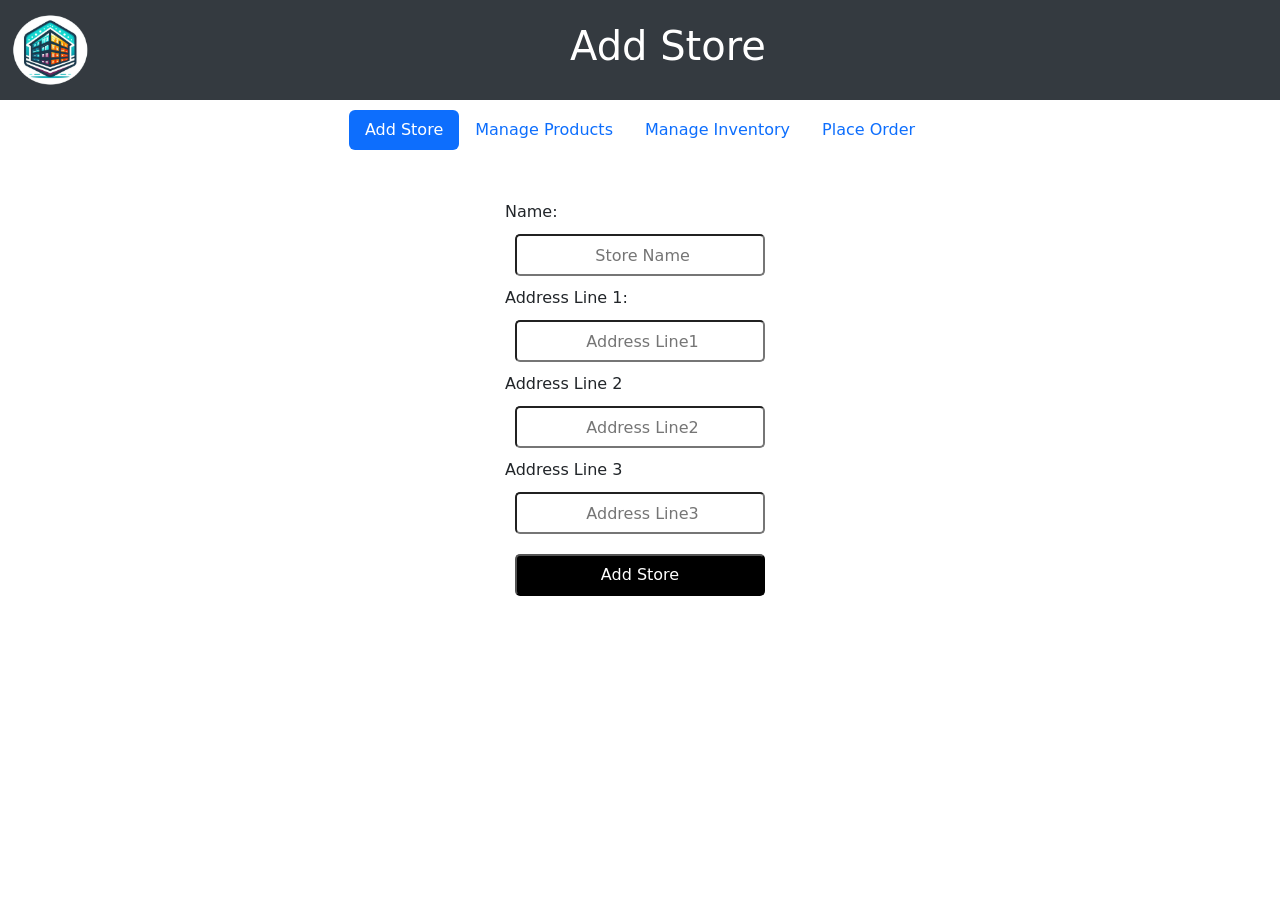
<file: front-end/index.html>
<!DOCTYPE html>
<html lang="en">

<head>
    <meta charset="UTF-8">
    <meta name="viewport" content="width=device-width, initial-scale=1.0">
    <title>IMS: Manage Inventory
    </title>
    <!-- Latest compiled and minified CSS -->
    <link href="https://cdn.jsdelivr.net/npm/bootstrap@5.3.3/dist/css/bootstrap.min.css" rel="stylesheet">

    <!-- Latest compiled JavaScript -->
    <script src="https://cdn.jsdelivr.net/npm/bootstrap@5.3.3/dist/js/bootstrap.bundle.min.js"></script>



    <link rel="stylesheet" href="frontend.css">
    <link rel="shortcut icon" href="images/Logo.png" type="image/x-icon">

    <script src="script.js"></script>


</head>

<body>

    <nav class="navbar navbar-expand-sm bg-dark navbar-dark">
        <div id="navitem">
            <a class="navbar-brand" href="#">
                <img src="images/Logo.png" alt="Avatar Logo" class="rounded-pill">
            </a>
            <div id="head">
                <h1 style="color: white;">Manage Inventory </h1>
            </div>
        </div>
    </nav>

    <div id="navbelow">

        <ul class="nav nav-pills">

            <li class="nav-item">
                <a class="nav-link active" id="navBar1" data-bs-toggle="pill" href="#AddStore" onclick="location=`frontend.html`">Add Store</a>
            </li>

            <li class="nav-item">
                <a class="nav-link" id="navBar2" data-bs-toggle="pill" href="#ManageProducts">Manage Products</a>
            </li>

            <li class="nav-item">
                <a class="nav-link" id="navBar3" data-bs-toggle="pill" href="#ManageInventory">Manage Inventory </a>

            </li>
            <li class="nav-item">
                <a class="nav-link" id="navBar4" data-bs-toggle="pill" href="#PlaceOrder">Place Order</a>
            </li>

        </ul>
    </div>


    <div class="tab-content">
        <div class="tab-pane container fade" id="ManageInventory">
            <div>
                <div id="form">
                    <div style="display: flex; justify-content: center;">
                        <form id="myform" onsubmit="viewProduct(event)"
                            style="display: flex; justify-content: center; align-items: center;">
                            <label for="storeId">Store Id: </label>
                            <input type="number" name="storeId" id="vstoreId" placeholder="Store Id" required>
                            <input type="submit" id="ViewProductButton" value="View products">
                        </form>
                    </div>

                    <div class="row" style="display: flex;">
                        <div class="col">
                            <select name="category" class="category" id="category" required onchange="filter()"
                                disabled>
                                <option value="Allcategory" selected>All category</option>
                                <option value="Mobile">Mobile </option>
                                <option value="TV and AV">TV and AV</option>
                                <option value="Home Appliances">Home Appliances</option>
                                <option value="Laptops and Monitors">Laptops and Monitors</option>
                                <option value="Accessories">Accessories</option>
                            </select>
                        </div>

                        <div class="col" style="display: flex;">
                            <input type="text" name="searchBar" id="searchBar" placeholder="Type Here" disabled>
                            <input type="submit" id="SearchButton" value="Search" onclick="filter()" disabled>
                        </div>
                        <div class="col">
                            <input type="submit" id="AddProducts" value="Add Product" onclick="redirectToAddPrdouct()"
                                style="background-color: rgb(125, 231, 125);color: black;">

                        </div>

                    </div>


                </div>




            </div>

            <div class="tablediv container-fluid">
                <table class="table table-hover styled-table">

                    <thead>
                        <tr>
                            <th scope="col">ProductId</th>
                            <th scope="col">Product Name</th>
                            <th scope="col">Category</th>
                            <th scope="col">Price</th>
                            <th scope="col">SKU</th>
                            <th scope="col">Stock Level</th>
                            <th scope="col">Reviews</th>
                            <th scope="col">Edit</th>
                            <th scope="col">Delete</th>
                        </tr>
                    </thead>
                    <tbody id="tableBody">

                    </tbody>
                </table>
            </div>
        </div>


        <div class="tab-pane container fade" id="ManageProducts">


            <div id="form" style="margin-top: 50px; margin-bottom: 50px;">

                <div class="row" id="all-product-list" style="display: flex;">
                    <div class="col">
                        <input type="submit" id="AddParentProduct" value="Add Product"
                            onclick="RedirectToAddParentProduct()"
                            style="background-color: rgb(125, 231, 125);color: black;">

                    </div>
                    <div class="col">
                        <input type="text" name="searchBar" id="ProductsearchBar" placeholder="Type Here">
                        <input type="submit" id="ProductSearchButton" value="Search" onclick="filterParentProduct()">
                    </div>
                    <div class="col">
                        <select name="category" class="pcategory" id="pcategory" required
                            onchange="filterParentProduct()">
                            <option value="Allcategory" selected>All category</option>
                            <option value="Mobile">Mobile </option>
                            <option value="TV and AV">TV and AV</option>
                            <option value="Home Appliances">Home Appliances</option>
                            <option value="Laptops and Monitors">Laptops and Monitors</option>
                            <option value="Accessories">Accessories</option>
                        </select>

                    </div>
                </div>



            </div>

            <div class="tablediv container-fluid">
                <table class="table table-hover styled-table">

                    <thead>
                        <tr>
                            <th scope="col">ProductId</th>
                            <th scope="col">Product Name</th>
                            <th scope="col">Category</th>
                            <th scope="col">Price</th>
                            <th scope="col">SKU</th>
                            <th scope="col">Edit</th>
                            <th scope="col">Delete</th>
                        </tr>
                    </thead>
                    <tbody id="allProducts">

                    </tbody>
                </table>
                <div id="paginationControls">

                </div><br>
            </div>
        </div>


        <div class="tab-pane container active" id="AddStore">
            <div>
                <div id="form">
                    <form id="myform" class="addStoreForm" onsubmit="addStore(event)">
                        <label for="storeName"> Name:</label>
                        <input type="text" id="storeName" name="storeName" placeholder=" Store Name" required>
                        <label for="storeAddress1"> Address Line 1:</label>
                        <input type="text" id="storeAddress1" name="storeAddress1" placeholder=" Address Line1"
                            maxlength="26" required>
                        <label for="storeAddress2"> Address Line 2</label>
                        <input type="text" id="storeAddress2" name="storeAddress2" placeholder=" Address Line2"
                            maxlength="26">
                        <label for="storeAddress3"> Address Line 3</label>
                        <input type="text" id="storeAddress3" name="storeAddress3" placeholder=" Address Line3"
                            maxlength="26">

                        <input type="submit" value="Add Store">
                    </form>
                </div>
            </div>
        </div>

        <div class="tab-pane container fade" id="PlaceOrder">

            <div id="Orderform" class="container">
                <form id="myform" onsubmit="validateStoreId(event)"
                    style="display:flex;align-items: center; justify-content: center; margin-bottom: 50px;">
                    <label for="orderStoreId"> Store Id:</label>
                    <input type="number" name="orderStoreId" id="orderStoreId" placeholder=" Store Id" required>

                    <input type="submit" id="ViewProductButton" value="Validate">

                </form>
                <form onsubmit="placeOrder(event)">
                    <div id="displayForm" style="display: none;">

                        <div id="CustomerForm">
                            <h2>Customer Details</h2>
                            <div id="CustomerDetails">
                                <div class="row">
                                    <div class="col">
                                        <label for="customerName"> Name:</label>
                                        <input type="text" name="customerName" id="customerName" placeholder=" Name"
                                            required>
                                    </div>
                                    <div class="col">
                                        <label for="customerEmail"> Email:</label>
                                        <input type="email" name="customerEmail" id="customerEmail" placeholder=" Email"
                                            required>
                                    </div>

                                </div>
                                <div class="row">
                                    <div class="col">
                                        <label for="customerPhone"> Mobile No:</label>
                                        <input type="tel" name="customerPhone" id="customerPhone"
                                            placeholder=" Mobile No" required>
                                    </div>
                                    <div class="col">
                                        <label for="datetime">Date and Time:</label>
                                        <input type="datetime-local" name="datetime" id="datetime"
                                            placeholder=" Date and time" required disabled>
                                    </div>
                                </div>
                            </div>

                            <div style="display: flex; justify-content: left; margin-top: 20px;">
                                <h2>Order Details</h2>
                            </div>
                            <div id="OrderList">
                                <table id="productTable">
                                    <thead>
                                        <tr>
                                            <th>Serial No</th>
                                            <th>Product Name</th>
                                            <th>Product ID</th>
                                            <th>Price</th>
                                            <th>Quantity</th>
                                            <th>Total Price</th>
                                            <th>Remove</th>
                                        </tr>
                                    </thead>
                                    <tbody id="OrderListBody">

                                        <tr id="1">
                                            <td><input type="text" value="1" class="input-cell SerialNo" disabled>
                                            </td>
                                            <td><input type="text" class="input-cell" id="orderProductName1"
                                                    placeholder=" Product Name" onkeyup="fillProductId(1)" required>
                                                <div id="OrderSuggestion1">

                                                </div>
                                            </td>

                                            <td><input type="text" class="input-cell" id="orderProductId1"
                                                    placeholder=" ProductId" disabled required></td>
                                            <td><input type="text" class="input-cell" id="orderProductPrice1"
                                                    placeholder="  Product price" disabled required></td>
                                            <td><input type="text" class="input-cell" id="orderProductQuantity1"
                                                    placeholder=" Quantity" required
                                                    onkeyup="calculatePrice(1),validateQuantity(1)"></td>
                                            <td><input type="text" class="input-cell" id="orderTotal1"
                                                    placeholder=" Total Here" disabled required></td>
                                            <td><button type="button" class="remove-btn"
                                                    onclick="deleteDiv(1)">Remove</button></td>
                                        </tr>

                                    </tbody>

                                </table>

                                <div id="AddBtn">
                                    <button type="button" onclick="createMoreOrderField()">Add Field</button>
                                </div>


                            </div>

                            <div id="totalOrderValuediv">
                                <label for="OrderValue">Total Price</label>
                                <input type="number" name="totalOrderValue" id="totalOrderValue"
                                    placeholder="Total Price" required disabled>
                            </div>


                        </div>
                        <div id="submitButton" style="display: none; ">
                            <input type="submit" value="Place Order">
                        </div>
                </form>




            </div>
        </div>

    </div>



    <div id="modal">
        <div class="modal" id="myModal">
            <div class="modal-dialog">
                <div class="modal-content">
                    <div class="modal-header">
                        <h4 class="modal-title">Alert</h4>
                        <button type="button" class="btn-close" data-bs-dismiss="modal"></button>
                    </div>

                    <!-- Modal body -->
                    <div class="modal-body">
                        <span>Are you sure you want to delete</span>
                        <span id="deleteProuctName" style="display: inline-block;"></span>
                        <span> from database permanently</span>
                    </div>

                    <!-- Modal footer -->
                    <div class="modal-footer" id="modal-footer">
                    </div>

                </div>
            </div>
        </div>
    </div>



    <script>
        window.onload = () => {
            const url = window.location.href;
            const params = new URLSearchParams(window.location.search);
            const navbar = params.get('id');
            const storeId = params.get('storeid');
            if (storeId) 
            {
                document.getElementById('vstoreId').value=storeId;
                document.getElementById('ViewProductButton').click();
            }
            if (navbar) {
                let navbar1 = document.getElementById('navBar1');
                let navbarText = document.getElementById('AddStore');
                navbar1.classList.remove('active');
                navbarText.classList.remove('active');
                navbarText.classList.add('fade');
                let currentNavbar = document.getElementById(navbar);
                currentNavbar.classList.add('active');
                let hrefValue = currentNavbar.getAttribute("href");
                let activeContent = document.querySelector(hrefValue);
                activeContent.classList.remove('fade');
                activeContent.classList.add('active');
            }
            viewProductList();
        }

        function RedirectToAddParentProduct() {
            location.href = `add-parent-product.html`;
        }

        function redirectToAddPrdouct() {
            let storeId = document.getElementById('vstoreId').value;
            if (storeId) {
                location.href = `add-product.html?storeId=${storeId}`
            }
            else {
                alert("Enter store id first");
            }

        }



    </script>







</body>

</html>
</file>
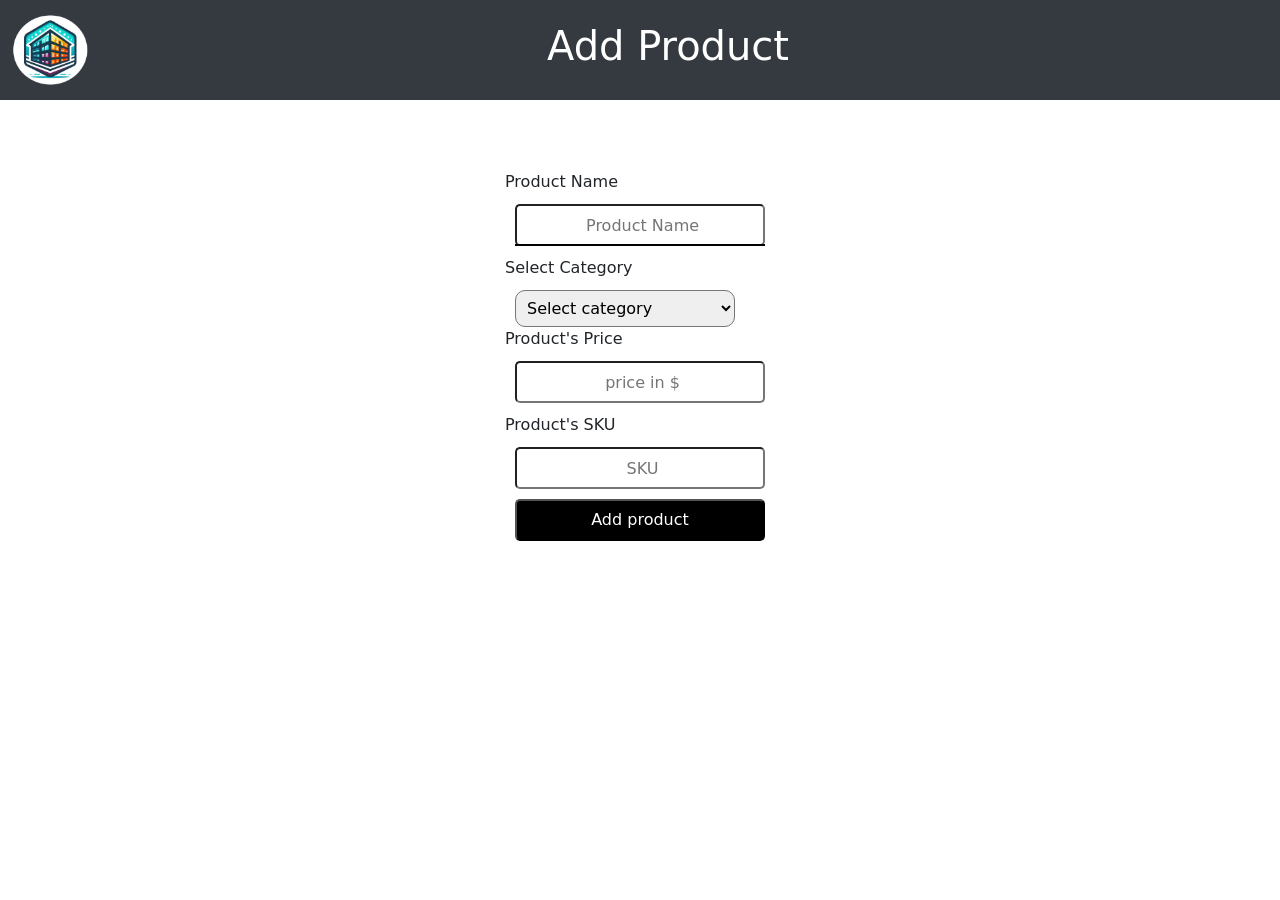
<file: front-end/add-parent-product.html>
<!DOCTYPE html>
<html lang="en">

<head>
    <meta charset="UTF-8">
    <meta name="viewport" content="width=device-width, initial-scale=1.0">
    <title>IMS: Manage Inventory
    </title>
    <!-- Latest compiled and minified CSS -->
    <link href="https://cdn.jsdelivr.net/npm/bootstrap@5.3.3/dist/css/bootstrap.min.css" rel="stylesheet">

    <!-- Latest compiled JavaScript -->
    <script src="https://cdn.jsdelivr.net/npm/bootstrap@5.3.3/dist/js/bootstrap.bundle.min.js"></script>



    <link rel="stylesheet" href="frontend.css">
    <link rel="shortcut icon" href="images/Logo.png" type="image/x-icon">

    <script src="script.js"></script>


</head>

<body>

    <nav class="navbar navbar-expand-sm bg-dark navbar-dark">
        <div id="navitem">
            <a class="navbar-brand" href="#">
                <img src="images/Logo.png" alt="Avatar Logo" class="rounded-pill">
            </a>
            <div id="head">
                <h1 style="color: white;">Add Product </h1>
            </div>
        </div>

    </nav>

    <div id="form" style="display: flex;">

        <form id="myform" onsubmit="addParentProduct(event)">

            <label for="parentproductName"> Product Name</label>
            <input type="text" name="parentproductName" id="parentproductName" placeholder=" Product Name"
                required>
            <div id="aStoreSuggestion" style="margin-bottom: 10px;">

            </div>

            <label for="parentcategory">Select Category</label>
            <select name="parentcategory" class="category" id="parentcategory" required>
                <option value="" selected>Select category</option>
                <option value="Mobile">Mobile </option>
                <option value="TV and AV">TV and AV</option>
                <option value="Home Appliances">Home Appliances</option>
                <option value="Laptops and Monitors">Laptops and Monitors</option>
                <option value="Accessories">Accessories</option>
            </select>
            <label for="pparentroductPrice"> Product's Price</label>
            <input type="text" name="parentproductPrice" id="parentproductPrice" placeholder=" price in $"
                required>
            <label for="SKU"> Product's SKU</label>
            <input type="text" name="parentSKU" id="parentSKU" placeholder=" SKU" required>

            <input type="submit" value="Add product">
        </form>
    </div>





    <script>
        window.onload = () => {
            const url = window.location.href;
            const params = new URLSearchParams(window.location.search);
            let storeId = params.get('storeId');
            let storeField = document.getElementById('astoreId');
            storeField.value = storeId;
        }

    </script>


</body>

</html>
</file>
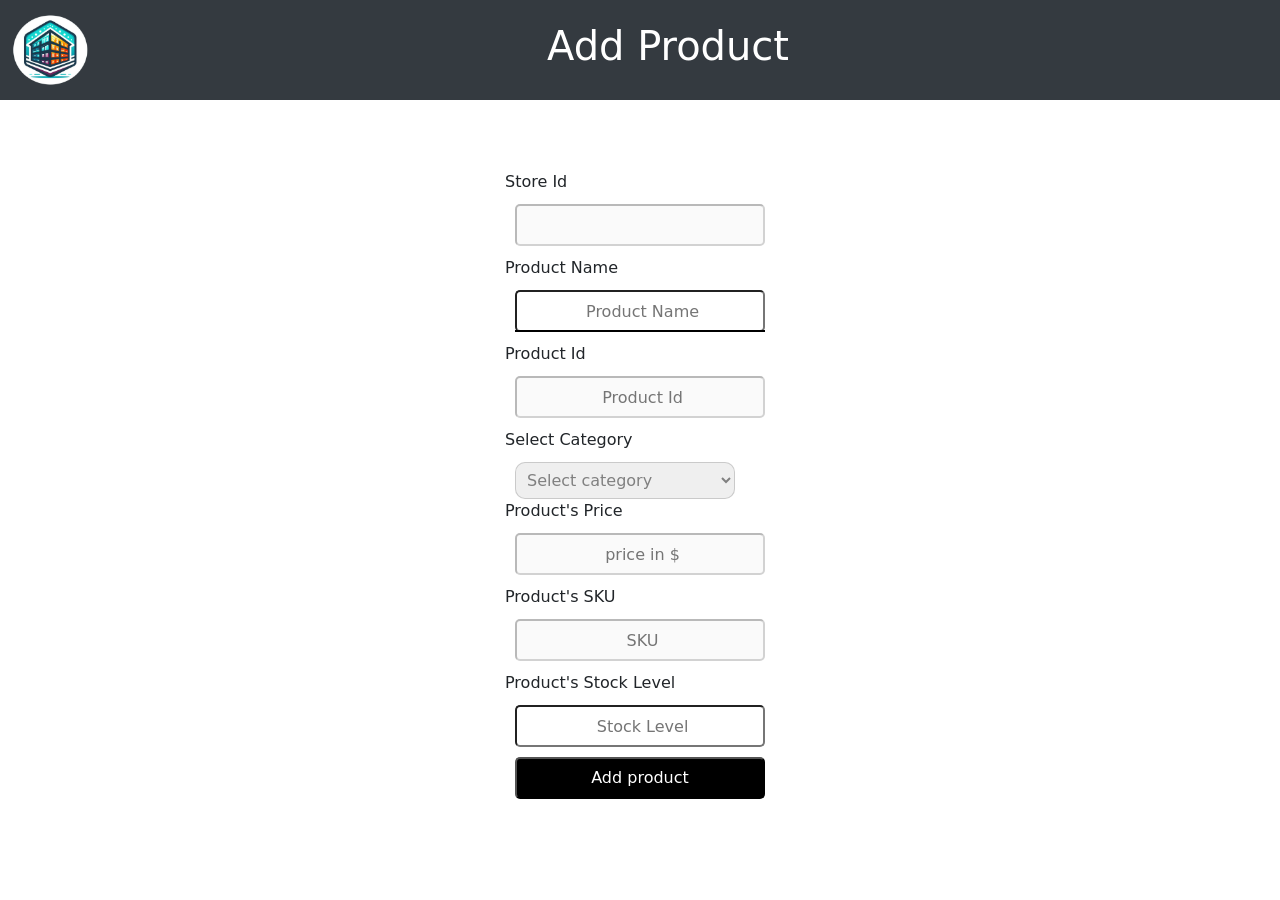
<file: front-end/add-product.html>
<!DOCTYPE html>
<html lang="en">

<head>
    <meta charset="UTF-8">
    <meta name="viewport" content="width=device-width, initial-scale=1.0">
    <title>IMS: Manage Inventory
    </title>
    <!-- Latest compiled and minified CSS -->
    <link href="https://cdn.jsdelivr.net/npm/bootstrap@5.3.3/dist/css/bootstrap.min.css" rel="stylesheet">

    <!-- Latest compiled JavaScript -->
    <script src="https://cdn.jsdelivr.net/npm/bootstrap@5.3.3/dist/js/bootstrap.bundle.min.js"></script>



    <link rel="stylesheet" href="frontend.css">
    <link rel="shortcut icon" href="images/Logo.png" type="image/x-icon">

    <script src="script.js"></script>





</head>

<body>

    <nav class="navbar navbar-expand-sm bg-dark navbar-dark">
        <div id="navitem">
            <a class="navbar-brand" href="#">
                <img src="images/Logo.png" alt="Avatar Logo" class="rounded-pill">
            </a>
            <div id="head">
                <h1 style="color: white;">Add Product </h1>
            </div>
        </div>

    </nav>


   

    <div id="form" style="display: flex;">

        <form id="myform" onsubmit="addProductToInventory(event)">
            <label for="astoreId"> Store Id</label>
            <input type="text" name="astoreId" id="astoreId" required disabled>
            <label for="productName"> Product Name</label>
            <input type="text" name="productName" id="productName" placeholder=" Product Name" required
                onkeyup="fillProductName()">
            <div id="aStoreSuggestion" style="margin-bottom: 10px;">
                
            </div>

            <label for="productId"> Product Id</label>
            <input type="text" name="productId" id="productId" placeholder=" Product Id" required disabled>
            <label for="category">Select Category</label>
            <select name="category" class="category" id="category" required disabled>
                <option value="" selected disabled>Select category</option>
                <option value="Mobile">Mobile </option>
                <option value="TV and AV">TV and AV</option>
                <option value="Home Appliances">Home Appliances</option>
                <option value="Laptops and Monitors">Laptops and Monitors</option>
                <option value="Accessories">Accessories</option>
            </select>
            <label for="productPrice"> Product's Price</label disabled>
            <input type="text" name="productPrice" id="productPrice" placeholder=" price in $" required disabled>
            <label for="SKU"> Product's SKU</label>
            <input type="text" name="SKU" id="SKU" placeholder=" SKU" required disabled>
            <label for="astockLevel"> Product's Stock Level</label>
            <input type="text" name="astockLevel" id="astockLevel" placeholder=" Stock Level">

            <input type="submit" value="Add product">
        </form>




    </div>

    <script>
        window.onload = () => {
            const url = window.location.href;
            const params = new URLSearchParams(window.location.search);
            let storeId = params.get('storeId');
            let storeField = document.getElementById('astoreId');
            storeField.value = storeId;
        }

    </script>


</body>

</html>
</file>
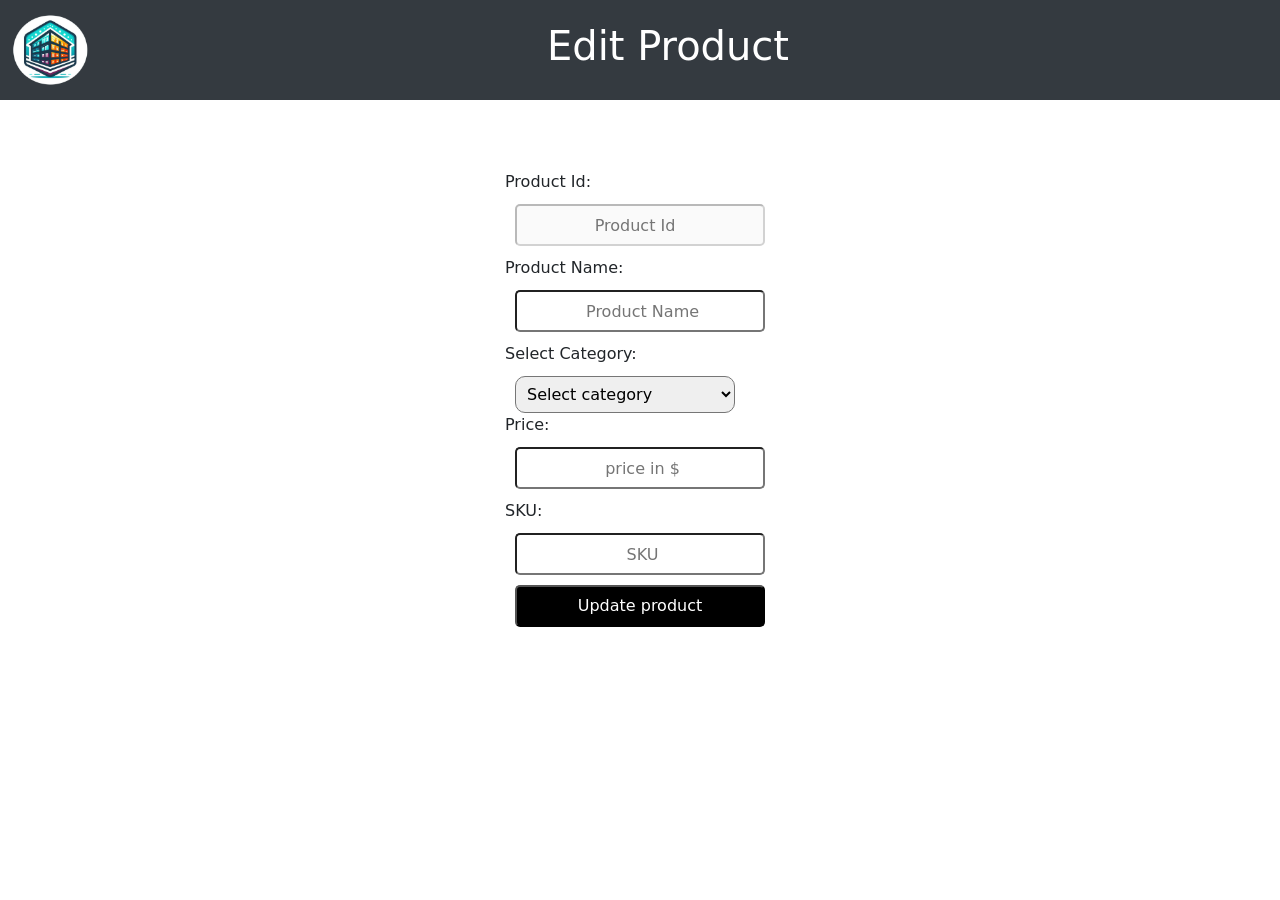
<file: front-end/edit-parent-product.html>
<!DOCTYPE html>
<html lang="en">

<head>
    <meta charset="UTF-8">
    <meta name="viewport" content="width=device-width, initial-scale=1.0">
    <title>IMS: Manage Inventory
    </title>
    <!-- Latest compiled and minified CSS -->
    <link href="https://cdn.jsdelivr.net/npm/bootstrap@5.3.3/dist/css/bootstrap.min.css" rel="stylesheet">

    <!-- Latest compiled JavaScript -->
    <script src="https://cdn.jsdelivr.net/npm/bootstrap@5.3.3/dist/js/bootstrap.bundle.min.js"></script>



    <link rel="stylesheet" href="frontend.css">
    <link rel="shortcut icon" href="images/Logo.png" type="image/x-icon">

    <script src="script.js"></script>







</head>

<body>

    <nav class="navbar navbar-expand-sm bg-dark navbar-dark">
        <div id="navitem">
            <a class="navbar-brand" href="#">
                <img src="images/Logo.png" alt="Avatar Logo" class="rounded-pill">
            </a>
            <div id="head">
                <h1 style="color: white;">Edit Product</h1>
            </div>
        </div>

    </nav>







    <div id="form" style="display: flex;">
        <form id="myform" onsubmit="updateParentProduct(event)">

            <div>
                <label for="pproductId"> Product Id:</label>
                <input type="number" name="pproductId" id="pproductId" placeholder=" Product Id" disabled>
            </div>
            <div>
                <label for="pproductName"> Product Name:</label>
                <input type="text" name="pproductName" id="pproductName" placeholder=" Product Name" required>
            </div>

            <div>
                <label for="pcategory">Select Category:</label>
                <select name="pcategory" class="category" id="pcategory" required>
                    <option value="" selected disabled>Select category</option>
                    <option value="Mobile">Mobile </option>
                    <option value="TV and AV">TV and AV</option>
                    <option value="Home Appliances">Home Appliances</option>
                    <option value="Laptops and Monitors">Laptops and Monitors</option>
                    <option value="Accessories">Accessories</option>
                </select>
            </div>

            <div>
                <label for="pproductPrice"> Price:</label>

                <input type="text" name="pproductPrice" id="pproductPrice" placeholder=" price in $" required>
            </div>

            <div>
                <label for="pSKU"> SKU:</label>

                <input type="text" name="pSKU" id="pSKU" placeholder=" SKU">
            </div>

            <div>
                <input type="submit" value="Update product">
            </div>
        </form>
    </div>



    <script>
        window.onload = () => {
            const url = window.location.href;
            const params = new URLSearchParams(window.location.search);
            const productId = params.get('productId');
            document.getElementById('pproductId').value = productId;

            setTimeout(() => {
                getProductByid(productId);
            }, 100);


        }

    </script>


</body>

</html>
</file>
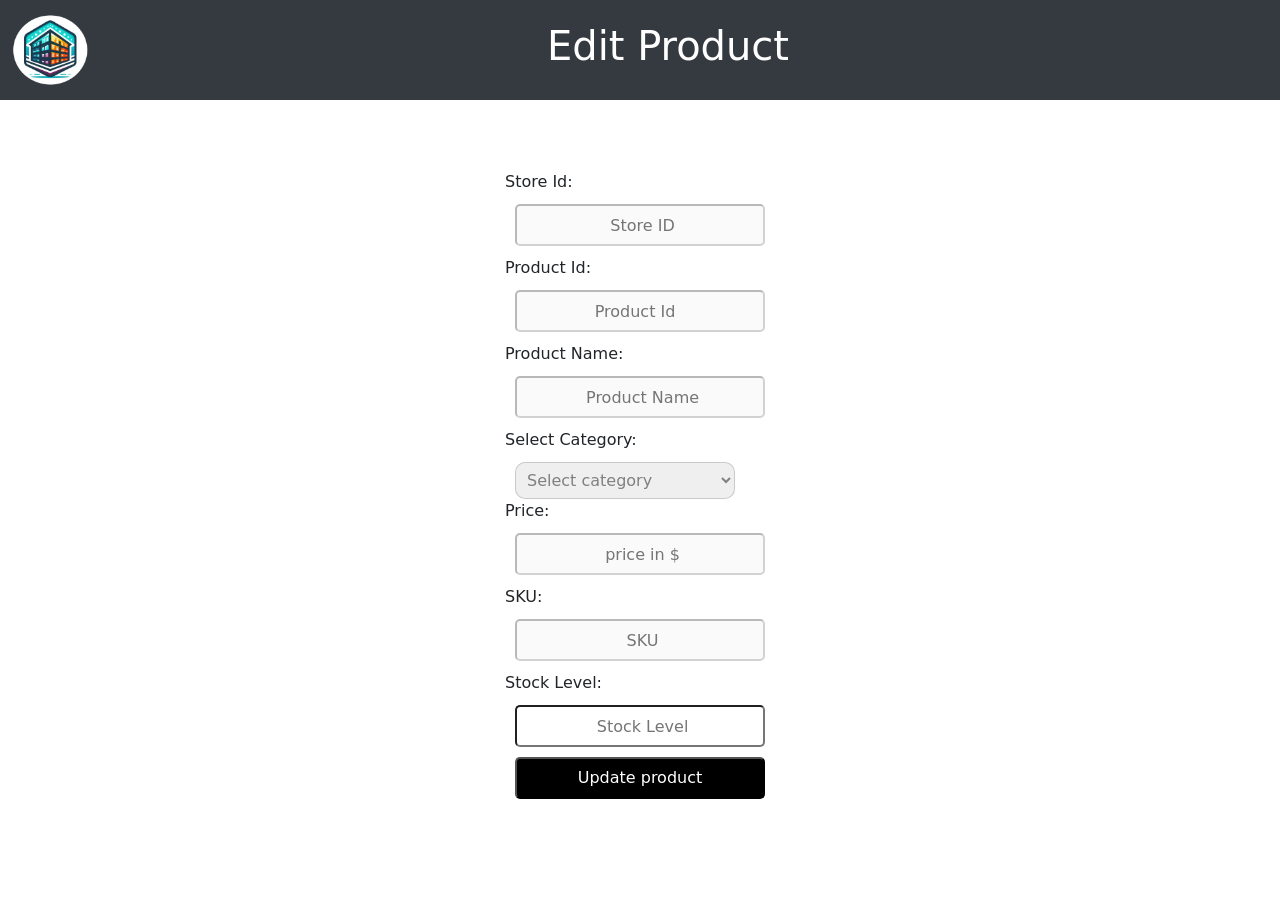
<file: front-end/edit-product.html>
<!DOCTYPE html>
<html lang="en">

<head>
    <meta charset="UTF-8">
    <meta name="viewport" content="width=device-width, initial-scale=1.0">
    <title>IMS: Manage Inventory
    </title>
    <!-- Latest compiled and minified CSS -->
    <link href="https://cdn.jsdelivr.net/npm/bootstrap@5.3.3/dist/css/bootstrap.min.css" rel="stylesheet">

    <!-- Latest compiled JavaScript -->
    <script src="https://cdn.jsdelivr.net/npm/bootstrap@5.3.3/dist/js/bootstrap.bundle.min.js"></script>



    <link rel="stylesheet" href="frontend.css">
    <link rel="shortcut icon" href="images/Logo.png" type="image/x-icon">

    <script src="script.js"></script>


</head>

<body>

    <nav class="navbar navbar-expand-sm bg-dark navbar-dark">
        <div id="navitem">
            <a class="navbar-brand" href="#">
                <img src="images/Logo.png" alt="Avatar Logo" class="rounded-pill">
            </a>
            <div id="head">
                <h1 style="color: white;">Edit Product</h1>

            </div>
        </div>

    </nav>



    <div id="form" style="display: flex;">
        <form id="myform" onsubmit="updateProduct(event)">
            <div>
                <label for="ustoreId"> Store Id:</label>

                <input type="text" name="ustoreId" id="ustoreId" placeholder=" Store ID" required readonly
                    disabled>
            </div>

            <div>
                <label for="uproductId"> Product Id:</label>
                <input type="number" name="productId" id="uproductId" placeholder=" Product Id" readonly disabled>
            </div>
            <div>
                <label for="uproductName"> Product Name:</label>
                <input type="text" name="productName" id="uproductName" placeholder=" Product Name" required
                    disabled>
            </div>

            <div>
                <label for="ucategory">Select Category:</label>
                <select name="category" class="category" id="ucategory" required disabled>
                    <option value="" selected disabled>Select category</option>
                    <option value="Mobile">Mobile </option>
                    <option value="TV and AV">TV and AV</option>
                    <option value="Home Appliances">Home Appliances</option>
                    <option value="Laptops and Monitors">Laptops and Monitors</option>
                    <option value="Accessories">Accessories</option>
                </select>
            </div>

            <div>
                <label for="uproductPrice"> Price:</label>

                <input type="text" name="productPrice" id="uproductPrice" placeholder=" price in $" required
                    disabled>
            </div>

            <div>
                <label for="uSKU"> SKU:</label>

                <input type="text" name="SKU" id="uSKU" placeholder=" SKU" disabled>
            </div>

            <div>
                <label for="ustockLevel"> Stock Level:</label>

                <input type="text" name="stockLevel" id="ustockLevel" placeholder=" Stock Level">
            </div>

            <div>
                <input type="submit" value="Update product">
            </div>
        </form>
    </div>





    <script>
        window.onload = () => {
            const url = window.location.href;
            const params = new URLSearchParams(window.location.search);
            const productId = params.get('productId');
            let storeId = params.get('storeId');
            let stockLevel = params.get('stockLevel');
            let stockField = document.getElementById('ustockLevel')
            let storeField = document.getElementById('ustoreId');
            stockField.value = stockLevel;
            storeField.value = storeId;
            setInterval(viewProductByid(productId), 1000);

        }

    </script>


</body>

</html>
</file>
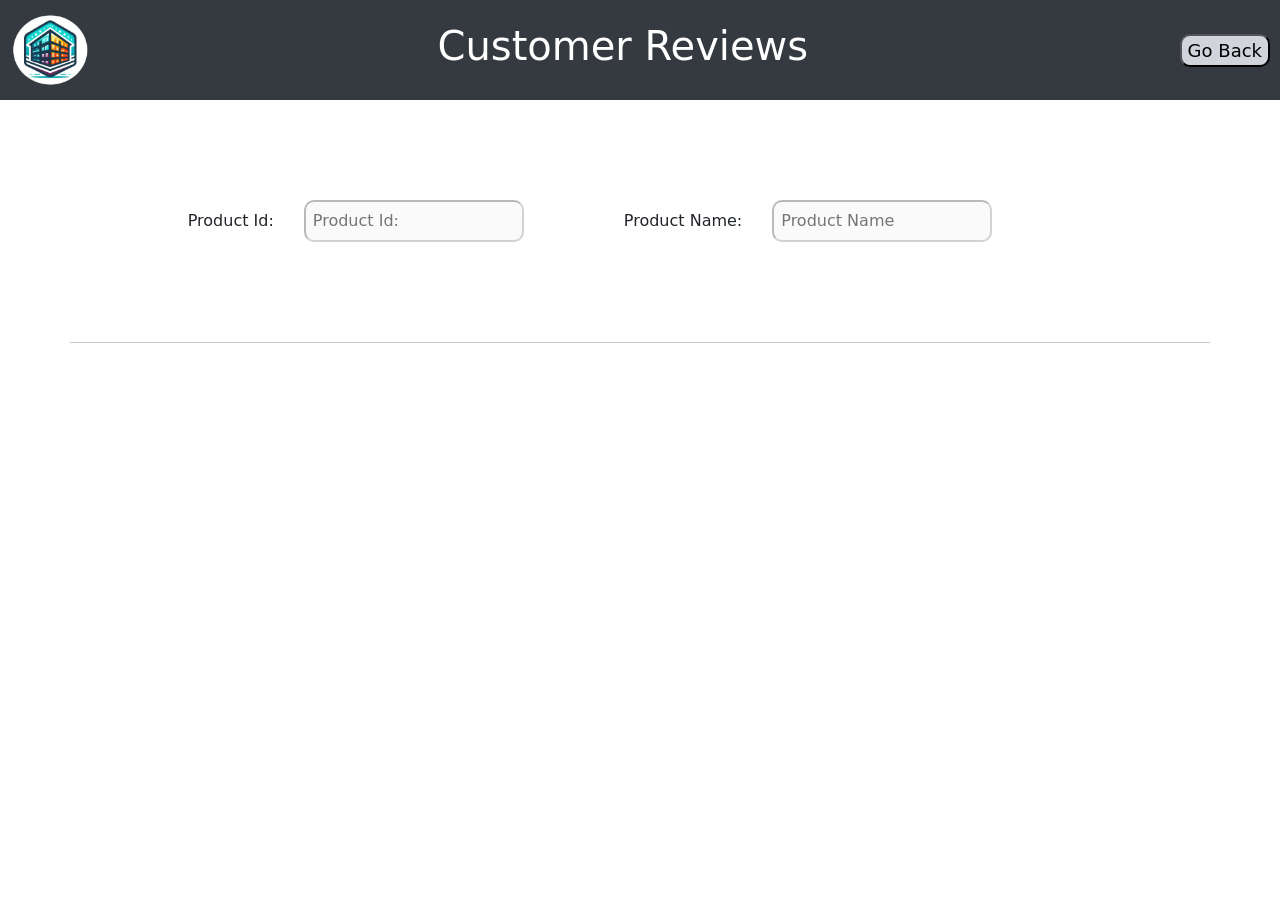
<file: front-end/reviews.html>
<!DOCTYPE html>
<html lang="en">

<head>
    <meta charset="UTF-8">
    <meta name="viewport" content="width=device-width, initial-scale=1.0">
    <title>Reviews
    </title>
    <!-- Latest compiled and minified CSS -->
    <link href="https://cdn.jsdelivr.net/npm/bootstrap@5.3.3/dist/css/bootstrap.min.css" rel="stylesheet">

    <!-- Latest compiled JavaScript -->
    <script src="https://cdn.jsdelivr.net/npm/bootstrap@5.3.3/dist/js/bootstrap.bundle.min.js"></script>

    <link rel="stylesheet" href="https://cdnjs.cloudflare.com/ajax/libs/font-awesome/6.6.0/css/all.min.css"
        integrity="sha512-Kc323vGBEqzTmouAECnVceyQqyqdsSiqLQISBL29aUW4U/M7pSPA/gEUZQqv1cwx4OnYxTxve5UMg5GT6L4JJg=="
        crossorigin="anonymous" referrerpolicy="no-referrer" />



    <link rel="stylesheet" href="frontend.css">

    <link rel="shortcut icon" href="images/Logo.png" type="image/x-icon">



</head>

<style>
    #backButton {
        background-color: rgb(209, 213, 219);
        border-radius: 10px;
        font-size: large;
    }
</style>


<body>

    <nav class="navbar navbar-expand-sm bg-dark navbar-dark">
        <div id="navitem">
            <a class="navbar-brand" href="#">
                <img src="images/Logo.png" alt="Avatar Logo" class="rounded-pill">
            </a>
            <div id="head">
                <h1 style="color: white;">Customer Reviews </h1>
            </div>
            <div id="back-button">
            </div>
        </div>
    </nav>

    <div id="product-details">
        <label for="product-id">Product Id: </label>
        <input type="text" name="product-id" id="product-id" placeholder="Product Id:" disabled>

        <label for="product-name">Product Name: </label>
        <input type="text" name="product-name" id="product-name" placeholder="Product Name" disabled>
    </div>
    <hr class="container">

    <div id="reviews" class="container">

        <div class="row">
            <div class="col">

            </div>
            <div class="col">

            </div>
            <div class="col">

            </div>
        </div>

    </div>

    <script>
        window.onload = () => {
            
            const url = window.location.href;
            const params = new URLSearchParams(window.location.search);
            let storeId = params.get('storeId');
            let productName = params.get('productName');
            let productId = params.get('productId');
            let backDiv=document.getElementById('back-button');
            backDiv.innerHTML=`<button id="backButton" type="button" value="${storeId}" onclick="goBackToInventory()">Go Back</button>`;
            document.getElementById('product-id').value = productId;
            document.getElementById('product-name').value = productName;
            setTimeout(() => {
                getReviews(storeId, productId);
            }, 500);

        }



        function getReviews(storeId, productId) {
            url = `https://vasyllaba99-8080.theiadockernext-0-labs-prod-theiak8s-4-tor01.proxy.cognitiveclass.ai//reviews/${storeId}/${productId}`;
            fetch(url, {
                method: "GET",
                headers: { "content-type": "application/json" }
            })
                .then(response => {
                    return response.json();
                })
                .then(data => {
                    createReview(data.reviews)
                })
                .catch(error => {
                    alert(error);
                })
        }

        function createReview(reviews) {
            try {


                let allColumns = document.querySelectorAll('.col');
                let count = 0;

                for (review of reviews) {

                    reviewcard = document.createElement('div');
                    reviewcard.classList.add('review-card');
                    customerName = document.createElement('div');
                    customerName.classList.add("customer-name");
                    customerSpan = document.createElement('span')
                    customerSpan.textContent = review.customerName;
                    customerName.appendChild(customerSpan);

                    reviewDiv = document.createElement('div');
                    reviewDiv.classList.add('review');

                    rating = document.createElement('div');
                    rating.classList.add('rating');

                    let i = 0
                    let listStar = "";

                    for (; i < review.rating; i++) {
                        listStar = listStar + "" + `<i class="fa-solid fa-star golden"></i>`;
                    }
                    for (; i < 5; i++) {
                        listStar = listStar + "" + `<i class="fa-solid fa-star"></i>`;
                    }
                    rating.innerHTML = listStar;

                    reviewDiv.appendChild(rating);

                    customerReview = document.createElement('div');
                    customerReview.classList.add('customer-review')
                    customerReview.textContent = review.review;
                    reviewDiv.appendChild(customerReview);
                    reviewcard.appendChild(customerName);
                    reviewcard.appendChild(reviewDiv);

                    allColumns[`${count % 3}`].appendChild(reviewcard);
                    count++;
                }
            }
            catch (error) {
                console.log(error);
            }

        }

        function goBackToInventory() {
            
            button=document.getElementById('backButton');
            storeId=button.value;
            location.href = `index.html?id=navBar3&storeid=${storeId}`;
        }

    </script>



</body>

</html>
</file>
<file: front-end/frontend.css>
* {
    margin: 0%;
    pad: 0%;
    box-sizing: border-box;
}

html,
body {
    width: 100%;
    height: 100%;
}

.navbar {
    background-color: #343a40 !important;
    padding: 10px;
}

.navbar h1 {
    color: white;
    margin-left: 10px;
}


#form input,
#form select {
    display: block;
    margin: 10px 30px 0 10px;
    padding: 7px;
    border-radius: 10px;
    width: 220px;
}

input[type="submit"],
input[type="button"] {
    background-color: black;
    color: white;
}




#all-product-list .col {
    display: flex;
    align-items: center;
    justify-content: center;
}


.navbar {
    height: 100px;
}

.rounded-pill {
    width: 80px;
    height: 80px;
}


#navitem {
    display: flex;
    justify-content: space-between;
    align-items: center;
    width: 100%;
}

#head {
    flex-grow: 1;
    display: flex;
    justify-content: center;
    margin-right: 50px;
}

#navbelow {
    margin-top: 10px;
    display: flex;
    justify-content: center;
}

#form {
    margin-top: 20px;
    display: block;
    justify-content: center;
    align-items: center;

}

.nav-pills .nav-link.active {
    color: white !important;
}

input:focus,
select:focus,
textarea:focus {
    outline: none;
}

#success,
#failed {
    margin-top: 10px;
    justify-self: center;
}

#alert {
    position: relative;
    height: 40px;

}

.alert {
    margin-bottom: 0px !important;
}


td input,
td label {
    margin-right: 5px;
}


#submit {
    display: flex;
    justify-content: center;
    margin-top: 40px;

}

#submit button {
    color: white;
    background-color: black;
    border-radius: 10px;
}

#suggestion,
#StoreSuggestion,
#usuggestion,
#uStoreSuggestion {
    margin-top: -15px;
    display: grid;
}

#suggestion button,
#StoreSuggestion button,
#usuggestion button,
#uStoreSuggestion button {
    justify-content: center;
    align-items: center;
    border: 2px solid black;
    background-color: white;
    margin-left: 10px;
    width: 250px;

}



.addStoreForm {
    align-items: center;
    justify-content: center;
    display: grid;
}

#CustomerForm,
#OrderForm,
.OrderQuantity {
    display: ruby;
    width: 100%;
    justify-content: center;
}

#submitButton {
    align-items: center;
    justify-content: center;
}



#productTable {
    width: 100%;
    border-collapse: collapse;
    /* Ensures no space between cells */
    margin: 20px 0;
    font-family: Arial, sans-serif;
    box-shadow: 0 0 10px rgba(0, 0, 0, 0.1);
    /* Table shadow */
}

#productTable th,
#productTable td {
    padding: 12px 15px;
    /* Padding inside cells */
    text-align: left;
    /* Align text to the left */
}

#productTable th {
    background-color: #f2f2f2;
    /* Light gray background for headers */
    font-weight: bold;
}

#productTable td {
    background-color: #fff;
    /* White background for table data */
    border: 1px solid #ddd;
    /* Border around table cells */
}

#productTable .input-cell {
    width: 107%;
    /* Make input fill the cell */
    border: none;
    /* Remove default input border */
    padding: 8px;
    /* Padding inside the input */
    font-size: 14px;
    /* Font size for input */
    background-color: #f9f9f9;
    /* Light background for inputs */
    border-radius: 10px;
}

#productTable .input-cell:disabled {
    background-color: #e0e0e0;
    /* Gray background for disabled inputs */
    color: #a0a0a0;
    /* Light gray text for disabled inputs */
    cursor: not-allowed;
    /* Change cursor to indicate the input is disabled */
}


#productTable .remove-btn {
    padding: 6px 12px;
    background-color: #ff4d4d;
    /* Red button */
    color: white;
    border: none;
    border-radius: 5px;
    cursor: pointer;
}

#productTable .remove-btn:hover {
    background-color: #e60000;
    /* Darker red on hover */
}

#productTable td:last-child {
    text-align: center;
    /* Center-align the "Remove" button */
}


[id^="OrderSuggestion"] {
    box-shadow: 5px 5px 10px rgba(0, 0, 0, 0.3);
    z-index: 1000;
}

.suggestionCard {
    background-color: white;
    height: auto;
    display: flex;
    align-items: center;
    width: 107%;
    justify-content: center;
}

.suggestionCard h6 {
    height: 30px;
    border-radius: 10px;
    width: 107%;
    display: flex;
    align-items: center;
    justify-content: center;


}

.suggestionCard h6:hover {
    background-color: #e9e8e8;
}

#AddBtn {
    display: flex;
    justify-content: right;
    border-radius: 10px;
}

#AddBtn button {
    border-radius: 2px;
    color: black;
    border-radius: 10px;
    background-color: rgb(125, 231, 125);
}

#submitButton input {
    border-radius: 10px;
    width: 250px;
    font: inherit;
    height: 42px;

    margin-bottom: 100px;

}



#myform {
    margin: 50px;
}

#myform input,
#totalOrderValuediv input {
    text-align: center;
}

#totalOrderValuediv {
    justify-content: right;
    align-items: center;
    display: flex;
    margin-top: 50px;
    margin-bottom: 50px;
}

#CustomerDetails input,
#myform input,
#totalOrderValuediv input {
    border-radius: 5px;
    font-size: inherit;
    height: 42px;
    margin: 10px;
    width: 250px;
}

#CustomerForm label {
    margin: 10px;
}

#CustomerForm {
    display: block;
}

#CustomerDetails .row {
    margin: 20px;
}

#CustomerDetails .col {
    display: grid;
    align-items: center;
    justify-content: center;
}



table {
    table-layout: fixed;
    width: 100%;
}

td,
th {
    overflow: hidden;
    background-color: black;
    text-overflow: ellipsis;
    max-width: 200px;
}

/* Default state: Truncate text and show ellipsis */
.expandable {
    max-width: 300px;
    /* Adjust this width as needed */
    overflow: hidden;
    text-overflow: ellipsis;
    white-space: nowrap;
    cursor: pointer;
    /* Indicate that it's clickable */
}



.styled-table {
    border-collapse: collapse;
    margin: 25px 0;
    font-size: 0.9em;
    font-family: sans-serif;
    min-width: 400px;

}



.tablediv {
    overflow-x: auto;
}


#aStoreSuggestion {
    display: grid;
    margin-top: -12px;
    justify-content: center;
    border-bottom: 2px solid black;
    width: 250px;
    margin-left: 10px
}

#aStoreSuggestion button {
    width: 250px;
    background-color: white;
    border-bottom: none;
}

#product-details {
    display: flex;
    margin: 100px;
    justify-content: center;
}

#product-details input {
    margin-right: 100px;
    padding: 7px;
    border-radius: 10px;
    width: 220px;
}

#product-details label {
    display: flex;
    margin-right: 30px;
    align-items: center;
}


#reviews {
  margin-top: 50px;
}

.customer-name
{
    font-weight: bold;
    display: flex;
    justify-content: center;
}
.customer-review
{
    display: flex;
    justify-content: center;
    margin-top: 10px;
}

.review-card {
    padding: 20px;
    background-color: white;
    box-shadow: rgba(0, 0, 0, 0.24) 0px 3px 8px;
    width: 100%;
    height: auto;
    margin-bottom: 24px;
}

.rating
{
    display: flex;
    justify-content: center;
}

.review{
    margin-top: 20px;
}

.golden
{
    color: #ffc100
}
</file>
